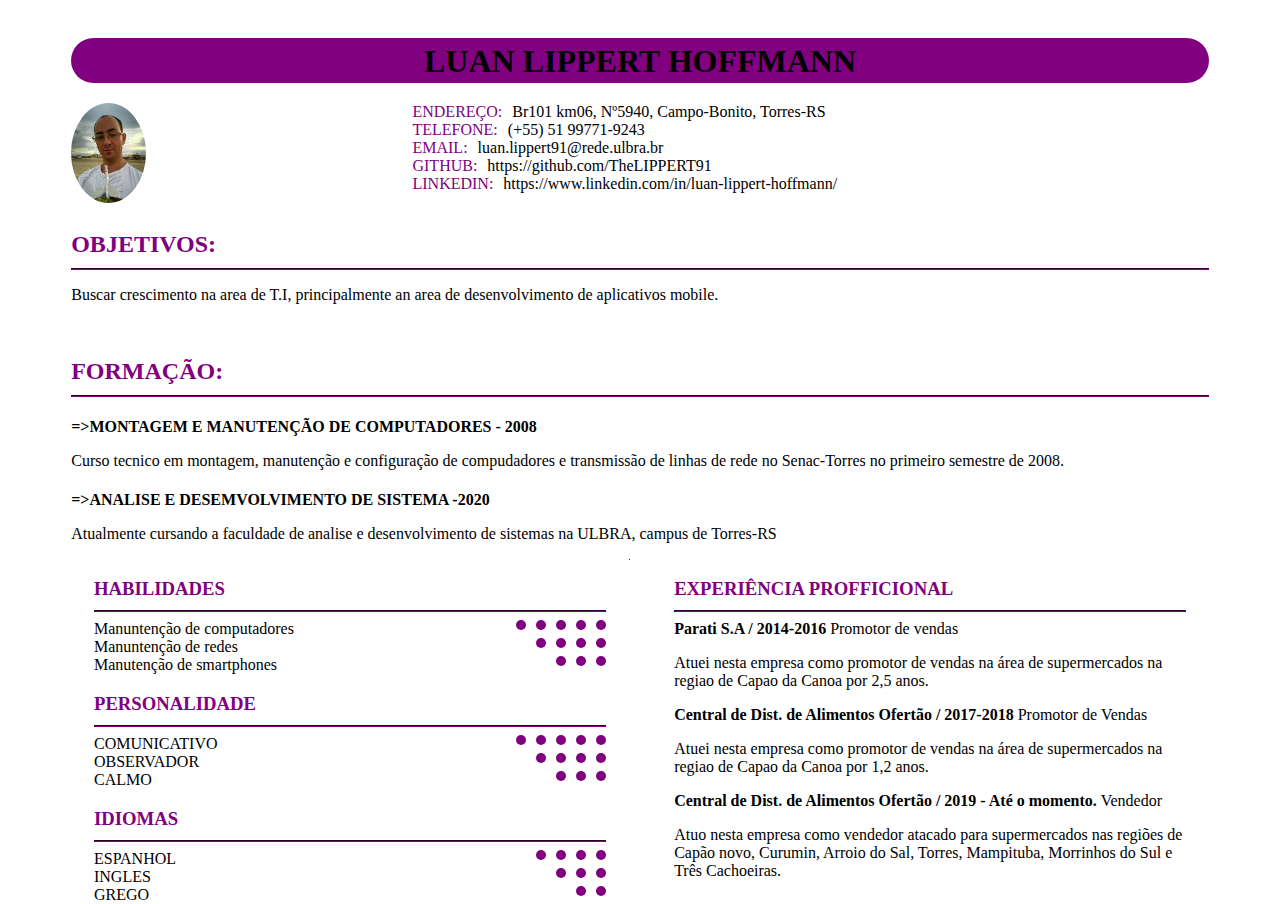
<file: curriculo/index.html>
<!DOCTYPE html>
<html lang="Pt-BR">

<head>
    <meta charset="UTF-8">
    <meta name="viewport" content="width=device-width, initial-scale=1.0">
    <title>Curriculum Vitae</title>
    <link rel="stylesheet", type="text/css" href="Stylo.css">
</head>

<body>
    <div class="geral">
        <div class="linha01">
            <h1>LUAN LIPPERT HOFFMANN</h1>
        </div>
         
        

        <div class="linha02">
            <div id="foto">
                <img id="img" src="Luan.jpg" alt="homen na praia">
            </div>

            <div id="contato">
                <span class="tituloDados">ENDEREÇO:</span>
                Br101 km06, Nº5940, Campo-Bonito, Torres-RS <br>
                <span class="tituloDados">TELEFONE:</span>
                (+55) 51 99771-9243 <br>
                <span class="tituloDados">EMAIL:</span>
                luan.lippert91@rede.ulbra.br <br>
                <span class="tituloDados">GITHUB:</span>
                https://github.com/TheLIPPERT91 <br>
                <span class="tituloDados">LINKEDIN: </span>
                 https://www.linkedin.com/in/luan-lippert-hoffmann/
            </div>

            <br>

            <div class="linha02">
                <div>
                    <h2>OBJETIVOS:</h2> <hr>
                    <p>Buscar crescimento na area de T.I, principalmente an area de desenvolvimento de aplicativos mobile.</p>               
                </div>
            </div>

            <br>

            <div class="linha02">
                <div class="formacao">
                    <h2>FORMAÇÃO:</h2> <hr>
                    <h4>=>MONTAGEM E MANUTENÇÃO DE COMPUTADORES - 2008</h4>
                        <P>Curso tecnico em montagem, manutenção  e configuração de compudadores e transmissão de linhas de rede no Senac-Torres no primeiro semestre de 2008. </P>
                                       
                    <h4>=>ANALISE E DESEMVOLVIMENTO DE SISTEMA -2020</h4>
                        <P>Atualmente cursando a faculdade de analise e desenvolvimento de sistemas na ULBRA, campus de Torres-RS</P>
                </div>
            </div>

            <div class="linha02"></div>
                <div id="coluna01">
                    <div>
                        <h3>HABILIDADES</h3> <hr>
                        <div class="itens">Manuntenção de computadores</div>
                            <div class="circle"></div>
                            <div class="circle"></div>
                            <div class="circle"></div>
                            <div class="circle"></div>
                            <div class="circle"></div>
                      
                            <br>

                            <div class="itens">Manuntenção de redes</div>
                            <div class="circle"></div>
                            <div class="circle"></div>
                            <div class="circle"></div>
                            <div class="circle"></div>

                            <br>

                            <div class="itens">Manutenção de smartphones</div>
                            <div class="circle"></div>
                            <div class="circle"></div>
                            <div class="circle"></div>
                            
                    </div>

                    <br>
                          
                    <div>
                        <h3>PERSONALIDADE</h3> <hr>
                        <div class="itens">COMUNICATIVO</div>
                            <div class="circle"></div>
                            <div class="circle"></div>
                            <div class="circle"></div>
                            <div class="circle"></div>
                            <div class="circle"></div>
                      
                            <br>

                            <div class="itens">OBSERVADOR</div>
                            <div class="circle"></div>
                            <div class="circle"></div>
                            <div class="circle"></div>
                            <div class="circle"></div>

                            <br>

                            <div class="itens">CALMO</div>
                            <div class="circle"></div>
                            <div class="circle"></div>
                            <div class="circle"></div>
                    </div>

                    <br>

                    <div>
                        <h3>IDIOMAS</h3> <hr>
                        <div class="itens">ESPANHOL</div>
                            <div class="circle"></div>
                            <div class="circle"></div>
                            <div class="circle"></div>
                            <div class="circle"></div>
                                                 
                            <br>

                            <div class="itens">INGLES</div>
                            <div class="circle"></div>
                            <div class="circle"></div>
                            <div class="circle"></div>

                            <br>

                            <div class="itens">GREGO</div>
                            <div class="circle"></div>
                            <div class="circle"></div>
                </div>
            </div>

            <div id="coluna02"></div>

            <div id="coluna03">
                <h3>EXPERIÊNCIA PROFFICIONAL</h3> <hr>
                <b>Parati S.A / 2014-2016</b> Promotor de vendas
                <p>Atuei nesta empresa como promotor de vendas na área de supermercados na regiao de Capao da Canoa por 2,5 anos.</p>
                <b>Central de Dist. de Alimentos Ofertão / 2017-2018 </b> Promotor de Vendas
                <p>Atuei nesta empresa como promotor de vendas na área de supermercados na regiao de Capao da Canoa por 1,2 anos.</p>
                <b>Central de Dist. de Alimentos Ofertão / 2019 - Até o momento. </b> Vendedor 
                <p>Atuo nesta empresa como vendedor atacado para supermercados nas regiões de Capão novo, Curumin, Arroio do Sal, Torres, Mampituba, Morrinhos do Sul e Três Cachoeiras.</p>
            </div>
        </div>



    </div>
</body>

</html>
</file>
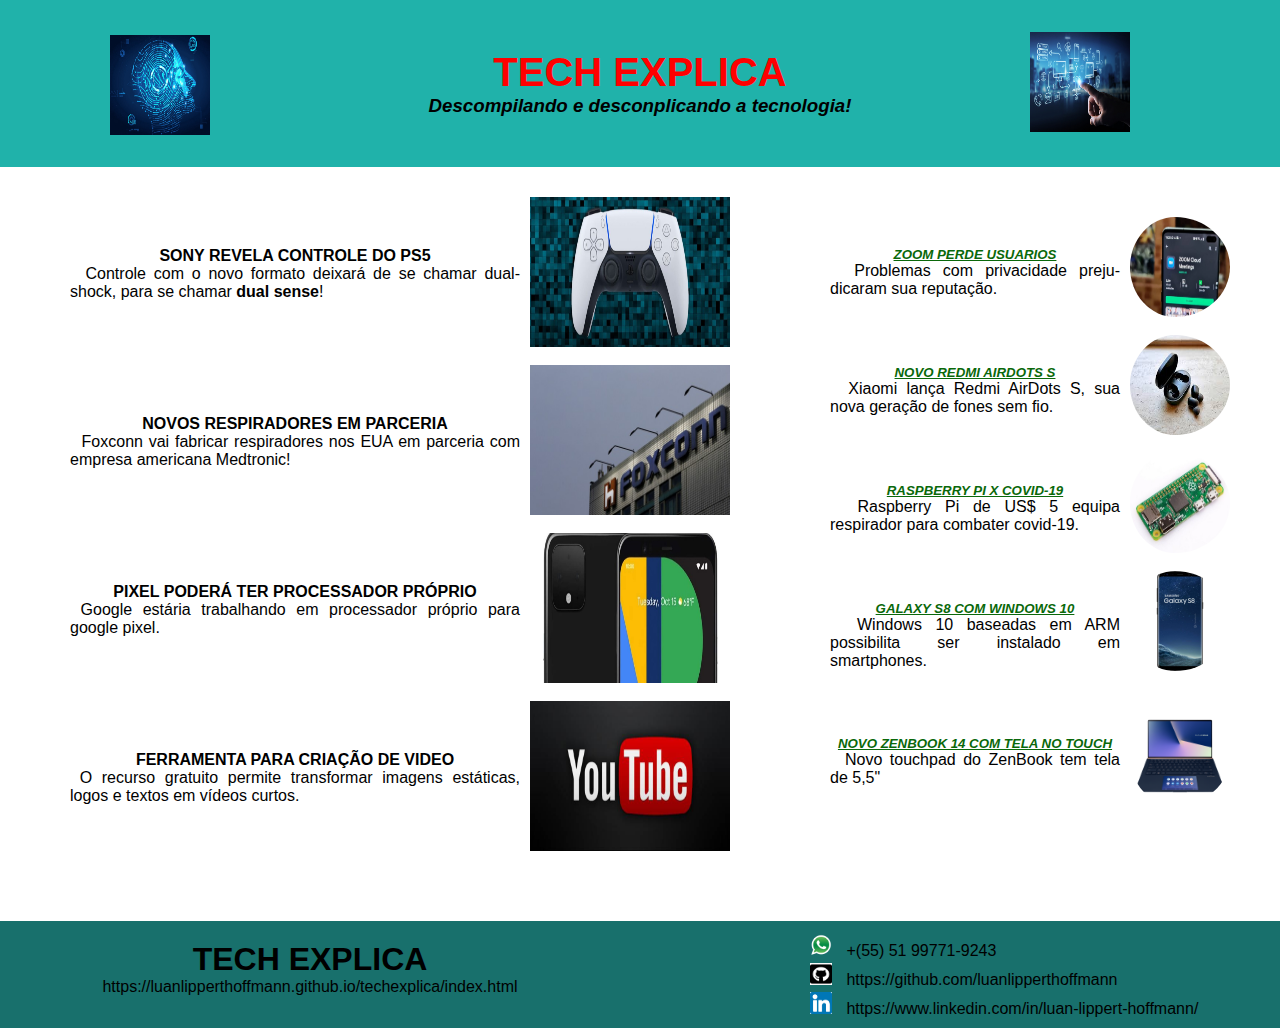
<file: techexplica/index.html>
<!DOCTYPE html>
<html lang="pt-br">
<!--TITULO DO LINK-->
<head>
    <meta charset="UTF-8">
    <meta name="viewport" content="width=device-width, initial-scale=1.0">
    <title>TechExplica</title>  
    <link rel="stylesheet" href="style.css">
</head>

<!--CORPO DA PÁGINA-->
<body>

    <!--CABEÇALHO-->
    <header>
        <div>
            <img class="imageLeft" src="images/header_left.jpg" alt="tecnologia">
        </div>

        <div>
            <h1>TECH EXPLICA</h1>
            <h3>Descompilando e desconplicando a tecnologia!</h3>
        </div>
       
        <div>
            <img class="imageRight" src="images/header_right.jpg" alt="tecnologia">
        </div>
    </header>

    <!--ESTRUTURA DO TEXTO-->
    <section>
        <article>
            <div>
                    <img class="imageArticle" src="images/dual_sense.jpg" alt="controle">
                        <h4><a href="https://estudionerd.com.br/games/dual-sense-conheca-o-controle-do-playstation-5/" 
                        target="blank" title=" Estudio Nerd">SONY REVELA CONTROLE DO PS5</a></h4>
                        <p>&nbsp; Controle com o novo formato deixará de 
                        se  chamar dual&shy; shock, para se chamar <b>dual sense</b>!</p>
            </div> 

            <br>
            <div class="espaco"></div>
            <br>

            <div>
                <img class="imageArticle" src="images/foxconn.jpg" alt="foxconn">
                    <h4><a href="https://canaltech.com.br/saude/foxconn-e-medtronic-se-unem-para-fabricar-respiradores-mecanicos-para-os-eua-163071/" 
                    target="blank" title="Canal Tech">NOVOS RESPIRADORES EM PARCERIA</a> </h4>
                    <p>&nbsp; Foxconn vai fabricar respiradores 
                    nos EUA em parceria  com empresa  americana Medtronic!</p> <br>
            </div> 

            <br>
            <div class="espaco"></div>
            <br>

            <div>
                <img class="imageArticle" src="images/pixel.jpg" alt="google pixel">
                    <h4><a href="https://www.tecmundo.com.br/produto/152055-google-trabalhando-
                    processador-proprio-pixel-rumor.htm" target="blank" title="Tec Mundo">PIXEL PODERÁ TER PROCESSADOR PRÓPRIO</a></h4>
                    <p>&nbsp;Google estária trabalhando em processador próprio 
                    para google pixel. </p>
            </div> 

            <br>
            <div class="espaco"></div>
            <br>

            <div>
                <img class="imageArticle" src="images/youtube.jpeg" alt="youtube">
                    <h4><a href="https://www.tecmundo.com.br/redes-sociais/152076-youtube-lanca-ferramenta-gratuita-criacao-anuncios.htm" 
                    target="blank" title="Tec Mundo">FERRAMENTA PARA CRIAÇÃO DE VIDEO</a></h4>
                    <p>&nbsp;O recurso gratuito permite transformar
                    imagens estáticas,  logos e textos em vídeos curtos.</p>
            </div>
        </article>
        
        <aside>
            <div>
                <img class="imageAside" src="images/zoom.jpg" alt="app zoon">
                    <h5><a href="https://www.uol.com.br/tilt/noticias/redacao/2020/04/01/zoom-deixa-usuarios-vulneraveis-a-roubos-de-senhas-ao-clicarem-em-links.htm"
                        target="blank" title=" Uol">ZOOM PERDE USUARIOS</a></h5>
                    <p>&nbsp; Problemas com privacidade 
                    preju&shy;dicaram sua reputação.</p>
            </div> 

            <br>
            <div class="espaco"></div>
            <br>

            <div>
                <img class="imageAside" src="images/xiaomi.jpeg" alt="app zoon">
                    <h5><a href="https://www.tecmundo.com.br/produto/152097-xiaomi-lanca-redmi-airdots-s-nova-geracao-fones-fio.htm"
                    target="blank" title="Tec Mundo">NOVO REDMI AIRDOTS S</a></h5>
                    <p>&nbsp; Xiaomi lança Redmi AirDots S, 
                    sua nova geração de fones sem fio.</p>
            </div>
            
            <br>
            <div class="espaco"></div>
            <br>

            <div>
                <img class="imageAside" src="images/RaspberryPi.jpg" alt="app zoon">
                    <h5><a href="https://www.tecmundo.com.br/ciencia/152115-raspberry-pi-us-5-equipa-respirador-combater-covid-19.htm"
                    target="blank" title="Tec Mundo">RASPBERRY PI X COVID-19</a></h5>
                    <p>&nbsp; Raspberry Pi de US$ 5 equipa 
                    respirador para combater covid-19. </p>
            </div> 
            
            <br>
            <div class="espaco"></div>
            <br>

            <div>
                <img class="imageAside" src="images/S8.webp" alt="app zoon">
                    <h5><a href="https://www.tecmundo.com.br/software/152108-samsung-galaxy-s8-consegue-rodar-windows-10-completo.htm"
                    target="blank" title="Tec Mundo">GALAXY S8 COM WINDOWS 10</a></h5>
                    <p>&nbsp; Windows 10 baseadas  em  ARM
                    possibilita ser instalado em smartphones.</p>
            </div> 
            
            <br>
            <div class="espaco"></div>
            <br>

            <div>
                <img class="imageAside" src="images/asus.png" alt="app zoon">
                    <h5><a href="https://www.techtudo.com.br/noticias/2020/04/novo-zenbook-14-tem-tela-no-lugar-do-touchpad-e-chip-intel-de-10a-geracao.ghtml"
                        target="blank" title="Tech Tudo">NOVO ZENBOOK 14 COM TELA NO TOUCH</a></h5>
                    <p>&nbsp; Novo touchpad do ZenBook tem tela de 5,5" </p>
            </div>  
        </aside>
    </section>

    <!--RODAPÉ-->
    <footer>

        <div class="footerLeft">
            <h1>TECH EXPLICA</h1>
            <a href="https://luanlipperthoffmann.github.io/techexplica/index.html"  target="blank" title="TECH EXPLICA">https://luanlipperthoffmann.github.io/techexplica/index.html</a>
                
        </div>

        <div class="footerRight">
            <div>
                <p><img class="iconeContato" src="images/whatsapp.png" alt="whatsapp" >
                    <a href="tel:+(55) 51 99771-9243" target="blank" title="WATSAPP">+(55) 51 99771-9243</a>
                </p>
            </div>

            <div>
               
                <p><img class="iconeContato" src="images/github.png" alt="github" >
                    <a href="https://github.com/luanlipperthoffmann" target="blank" title="GITHUB">https://github.com/luanlipperthoffmann</a>
                </p>
            </div>

            <div>
                <p><img class="iconeContato" src="images/linkedin.png" alt="linkedin" >
                    <a href="https://www.linkedin.com/in/luan-lippert-hoffmann/" target="blank" title="LINKEDIN">https://www.linkedin.com/in/luan-lippert-hoffmann/</a>
                </p>
            </div>
        </div>
    </footer>   
</body>
</html>
</file>
<file: curriculo/Stylo.css>
.body{
    font-family: monospace;
}

.geral{
    width: 90%;
    margin: 0 auto;
    text-align: center;
    padding: 30px 30px 30px 30px;
}

.linha01{
    clear: both;
}

.linha02{
    clear: both;
    text-align: left;
}

h1{
    background-color: purple;
    border-radius: 50px;
    height: 40px;
    padding-top: 5px;
    margin-top: 0px;
    margin-bottom: 20px;
}

#foto{
    width: 30%;
    float: left;
}

#img{
    max-width: 75px;
    max-width: 75px;
    border-radius: 50%;
}

#contatos{
    width: 68%;
    float: left;
    text-align: left;
    vertical-align: middle;
    font-size: 20px;
    }

.tituloDados{
    color: purple;
    float: left;
    margin-right: 10px;
}

h2{
    margin-bottom: 10px;
    color: purple;
    text-align: left;
}
hr{
    margin-top: 10px;
    border-color: purple;
}

p{
    margin-top: 10;
}

#formacao{
    margin: 2%;
    text-align: left;
}

h4{
    margin-bottom: 0;
}

#coluna01{
    width: 45%;
    float: left;
    text-align: left;
    margin-left: 2%;
    margin-right: 2%;
}

#coluna02{
    float: left;
    background-color: purple;
    width: 1px;
    height: 1px;
}

h3{
    margin-bottom: 0px;
    color: purple;
    text-align: left;
}
.circle{
    height: 10px;
    width: 10px;
    background-color: purple;
    border-radius: 50%;
    float: right;
    margin-left: 10px;
}

.itens{
    float: left;
}

#coluna03{
    width: 45%;
    float: right;
    text-align: left;
    margin-left: 2%;
    margin-right: 2%;
}
</file>
<file: techexplica/style.css>
* {
    margin: 0px auto;  
}

/*CORPO DA PÁGINA*/
body {
    font-family: Arial, Helvetica, sans-serif;
    background-color: rgba(95, 92, 92, 0)158, 132, 132);
}

/*CABEÇALHO*/
header {
    text-align: center;  
    background-color: lightseagreen;
    color:black;
    padding: 50px 30px 50px 30px; 
}
    /*TITULO DO CABEÇALHO*/
    header h1{
        color: red;
        font-size: 40px;
    }

    /*SUBTITULO DO CABEÇALHO*/
    header h3{
        font-style: italic;
        font-weight: bolder;
    }

    /*IMAGEN DO CABECALHO A DIREITA*/
    .imageLeft{
        height: 100px;
        width: 100px;
        float: left;
        margin: -15px -180px 20px 80px;
    }

    /*IMAGEM DO CABECALHO A ESQUERDA*/
    .imageRight{
        height: 100px;
        width: 100px;
        float: right;
        margin: -85px 120px 20px 20px;
    }

    /*ESTRUTURA DO TEXTO*/
section {
        max-width: 700px; 
        max-height: 700px; 
        float: left;
        margin: 10px 250px 50px 50px;
    }

    article { 
       float: left;
       text-align: left;
       padding: 20px 20px 20px 20px;
    }

    .imageArticle{
        width: 200px;
        height: 150px;
        background-position: 0 auto; 
        float: right;
        padding-left: 10px; 

    }

    aside {
        max-width: 400px;
        max-height: 700px;
        float: right;
        text-align: left;
        margin: 10px -480px 0px 50px; 
        padding-top: 30px; 
    }
     
    .imageAside{
        width: 100px;
        height: 100px;
        background-position: 0 auto; 
        border-radius: 50%;
        float: right;
        padding-left: 10px; 
    }
    
    h4{
        text-align: center;
        font-size: 16px;
        padding-top: 50px; 
    }

    h5{
        text-align: center;
        font-style: italic;
        color: rgb(10, 104, 10);
        text-decoration: underline;
        padding-top: 30px;
    }

    p{
        text-align: justify;
    }

    .espaco{
        clear: both;
    }
    
    a{                         
        color: black;
        text-decoration: none;
    }

    aside a{                  
        color: rgb(10, 104, 10);
    }
    
    /*RODAPÉ*/
footer {
    clear: both;
    background-color: rgb(24, 112, 108);
    color:black;
    padding: 10px 20px 10px 20px; 
} 

footer h1{               
    padding-top: 10px;
    text-align: center;
}


.iconeContato{
    height: 22px;
    width: 22px;
    padding-right: 10px; 
    padding-top: 3px; 
}

.footerLeft{
    width: 500px; 
    float: left;
    text-align: center;
    padding: 0px 250px 0px 40px;
}

.footerLeft p{           
    text-align: center;
    padding-top: 5px;
}

.footerRigth{
    width: 200px; 
    float: right;
    text-align: left;
}
</file>
